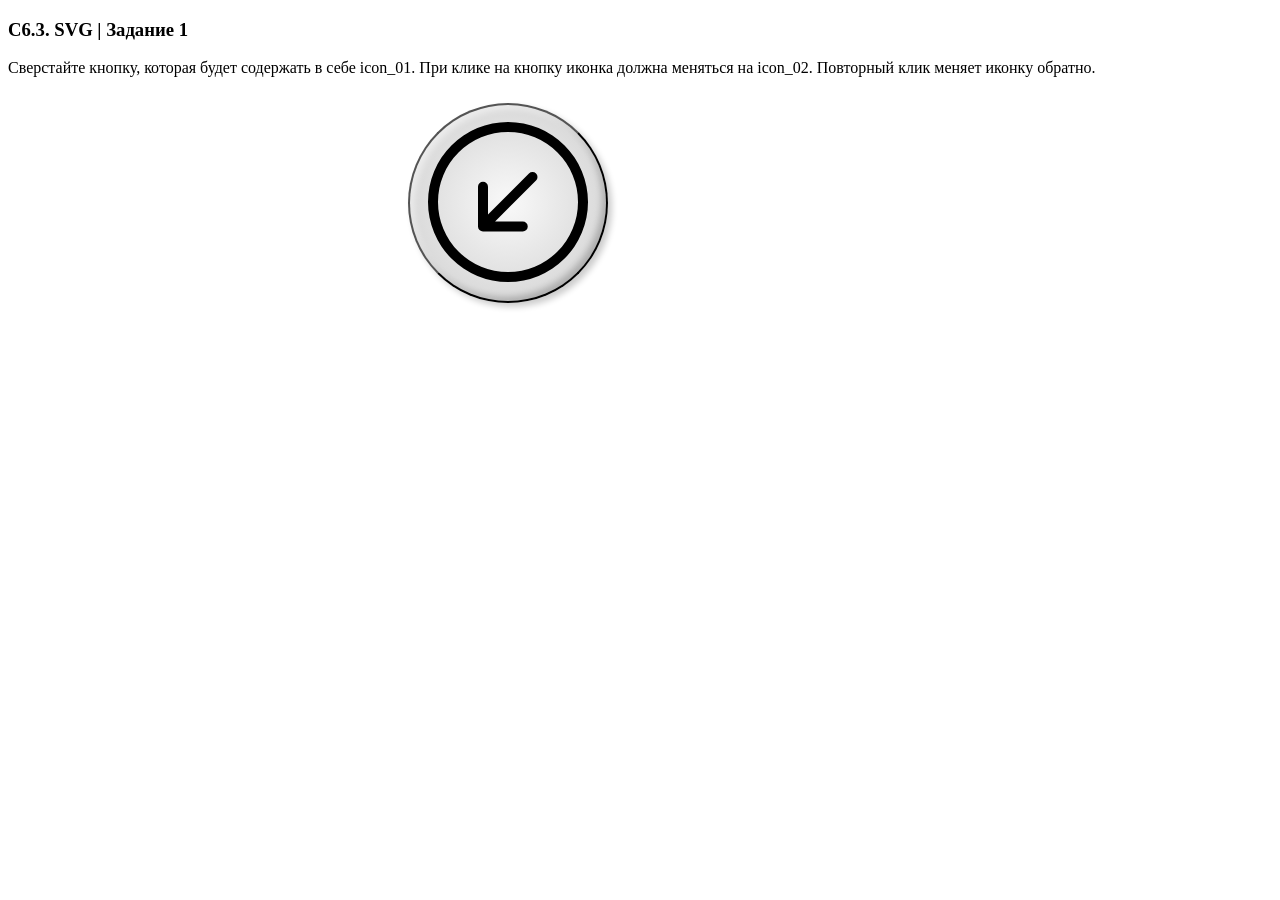
<file: Задание_1/index.html>
<!DOCTYPE html>
<html>

<head>
    <meta charset="utf-8">
    <title>C6.3. SVG | Задание 1</title>
    <link rel="stylesheet" type="text/css" href="CSS/styles.css">
    <meta name="viewport" content="width=device-width, initial-scale=1" />
</head>

<body style="background: rgb(255, 255, 255);">
	<h3>C6.3. SVG | Задание 1</h3>
	<p>Сверстайте кнопку, которая будет содержать в себе icon_01. При клике на кнопку иконка должна меняться на icon_02. Повторный клик меняет иконку обратно.</p>
    <div class="wrapper">
        <button class="button" id="btn">
            <div class="icon_1_style" id="icon_1"></div>
        </button>
        <img src="images/1v6f.gif" alt="Глаза" id="image" style="display: none;">
    </div>
    <script src="JS/script.js"></script>
</body>

</html>
</file>
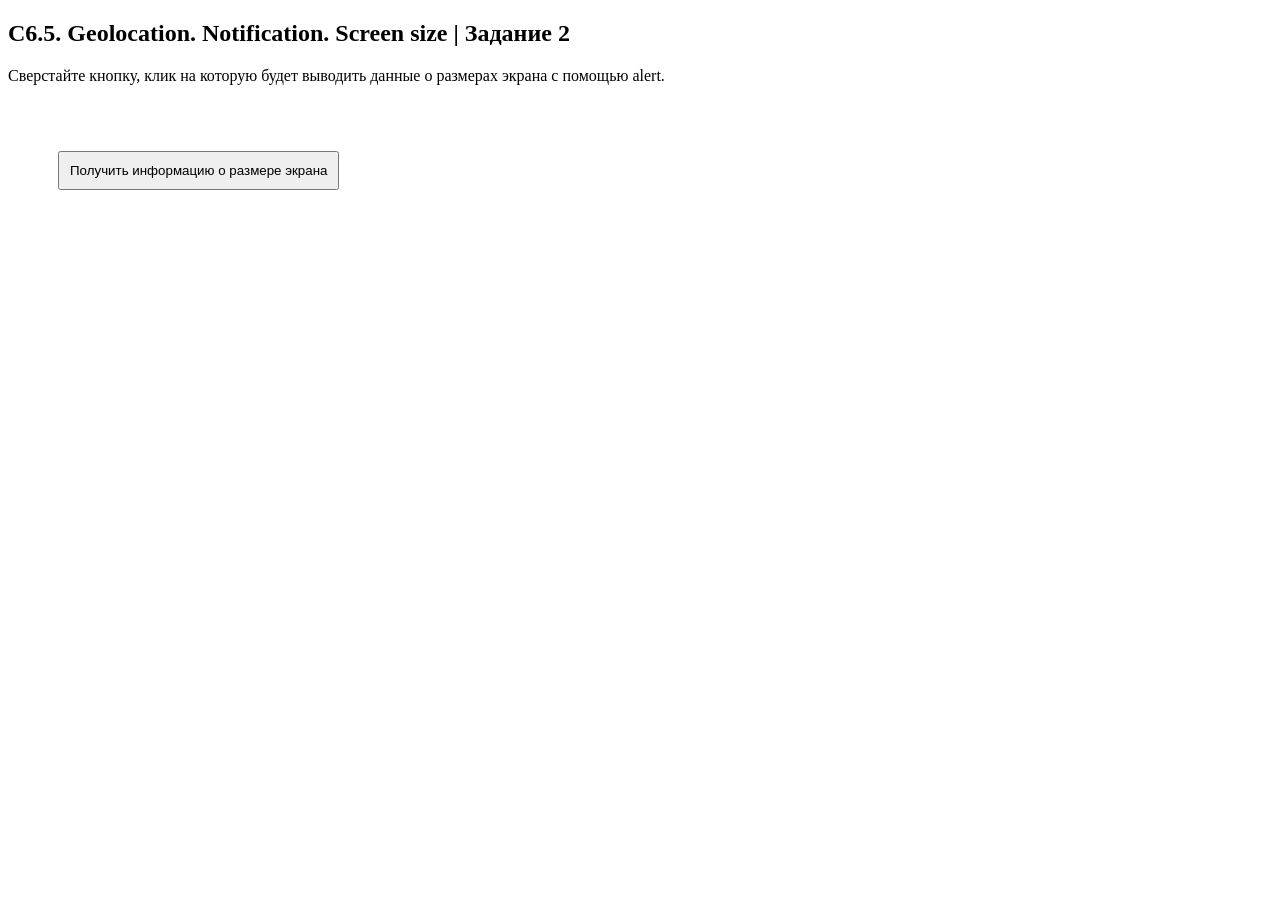
<file: Задание_2/index.html>
<!DOCTYPE html>
<html>
<head>
    <meta charset="utf-8">
    <title>Задание 2</title>
    <link rel="stylesheet" type="text/css" href="CSS/styles.css">
    <meta name="viewport" content="width=device-width, initial-scale=1" />
</head>
<body>
	<h2>С6.5. Geolocation. Notification. Screen size | Задание 2</h2>
	<p>Сверстайте кнопку, клик на которую будет выводить данные о размерах экрана с помощью alert. </p>
    <button id="size">Получить информацию о размере экрана</button>
    <script src="JS/script.js"></script>
</body>
</html>
</file>
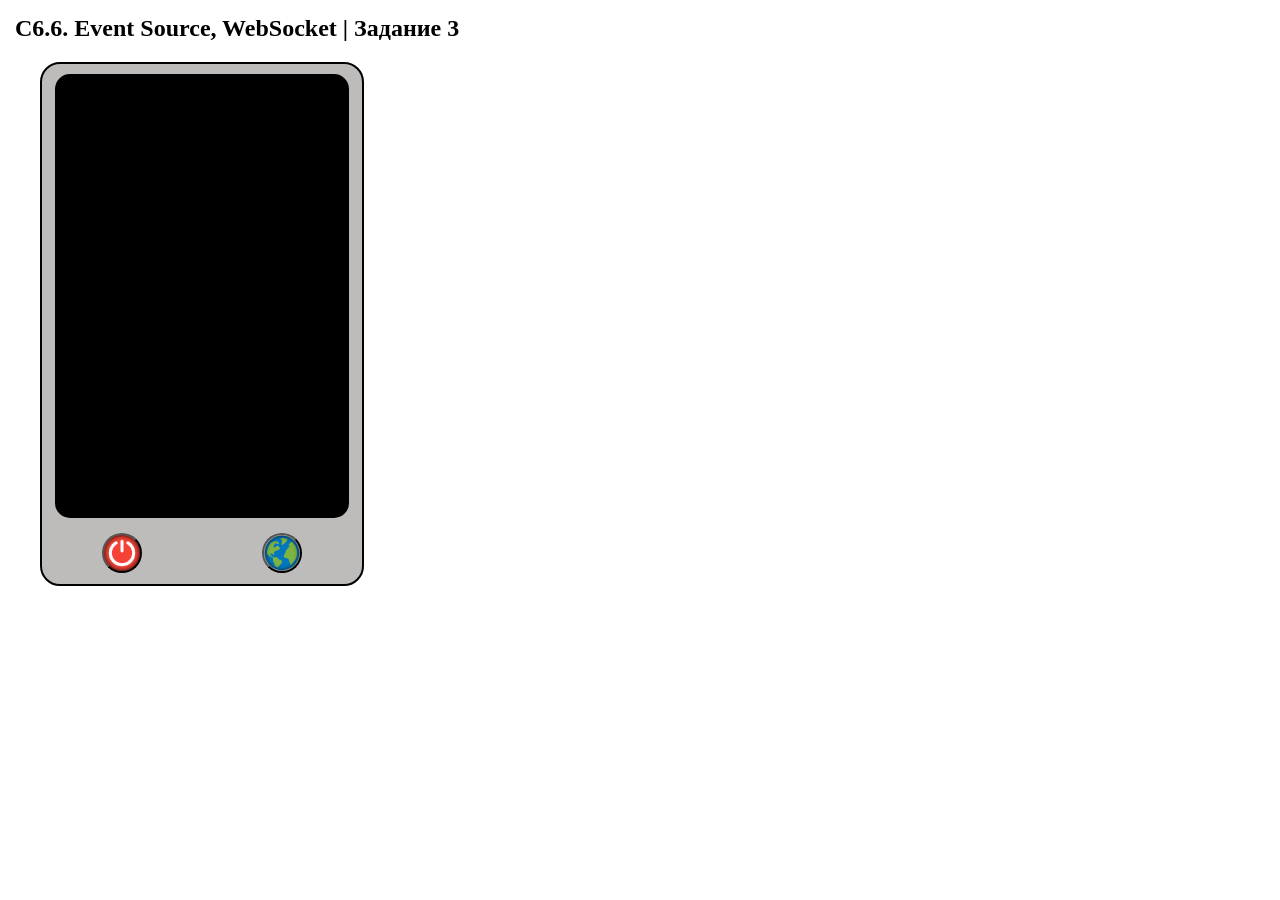
<file: Задание_3/index.html>
<!DOCTYPE html>
<html>

<head>
    <meta charset="utf-8">
    <title> C6.6. Event Source, WebSocket | Задание 3</title>
    <link rel="stylesheet" type="text/css" href="CSS/styles.css">
    <meta name="viewport" content="width=device-width, initial-scale=1" />
</head>

<body>
    <h2>C6.6. Event Source, WebSocket | Задание 3</h2>
    <div class="chat_wrapper">
        <div class="screen" id="screen">
            <div id="screen_show" class="screen_show"></div>
            <div class="send_message">
                <form id="send_form">
                    <label>
                        <input type="text" id="input" class="input_text">
                    </label>
                    <button type="button" id="submit_btn" class="submit_btn">Отправить</button>
                </form>
            </div>
        </div>
        <div class="bottom_panel">
            <button type="button" class="on_off_btn transparent-bg" id="on_off"></button>
            <button class="geoloc_btn" id="geolocation"></</button> </div> </div> <script src="JS/script.js">
                </script>
</body>

</html>
</file>
<file: Задание_1/CSS/styles.css>
.wrapper {
	width: 800px;
	min-height: 750px;

}


.button {
    cursor: pointer;
    width: 200px;
    height: 200px;
    margin: 10px 10px 20px 400px;
    border-radius: 50%;
    background: radial-gradient(ellipse at center, #f9f9f9 0%, #ccc 100%);
    box-shadow: inset 4px 4px 6px rgba(255, 255, 255, 0.5),
        inset -4px -4px 6px rgba(0, 0, 0, 0.2),
        4px 4px 6px rgba(0, 0, 0, 0.2);
}
</file>
<file: Задание_2/CSS/styles.css>
button {
	margin: 50px;
	padding: 10px;
}
</file>
<file: Задание_3/CSS/styles.css>
* {
    margin: 0;
    padding: 0;
}
h2 {
    margin: 15px;
}

.chat_wrapper {
    display: block;
    width: 320px;
    height: 520px;
    margin: 20px;
    border: solid 2px black;
    border-radius: 20px;
    background-color: #bebcba;
    margin: 20px 40px;

}

.screen {
    display: block;
    width: 290px;
    height: 440px;
    margin: 10px auto;
    display: flex;
    flex-direction: column;
    justify-content: flex-end;
    background: #000000;
    border: solid 2px black;
    border-radius: 15px;
    overflow: auto;
}

.send_message {
    display: none;
    padding: 10px;
}


.srv_msg_style {
    display: flex;
    margin: 5px
}

.srv_msg_style>span {
    max-width: 200px;
    background: #0181cc;
    border-radius: 10px;
    color: #fff;
    padding: 5px 10px;
}

.srv_msg_style>span>a {
    color: #FFFF00;
}

.usr_msg_style {
    display: flex;
    flex-direction: row-reverse;

    margin: 5px;
}

.usr_msg_style>span {
    max-width: 200px;
    background: #ef8201;
    border-radius: 10px;
    color: #fff;
    padding: 5px 10px;
}

.bottom_panel {
    display: flex;
    justify-content: space-around;
}

.on_off_btn {
    margin-top: 5px;
    width: 40px;
    height: 40px;
    background-image: url('../images/power-on.png');
    background-position: center;
    background-size: 40px 40px;
    border-radius: 50%;
}

.geoloc_btn {
    margin-top: 5px;
    width: 40px;
    height: 40px;
    background-image: url('../images/gui_globe_icon.svg');
    background-position: center;
    background-size: 40px 40px;
    border-radius: 50%;
}

.on_off_btn {
    box-shadow: inset 0 0 5px #000000;
}

.geoloc_btn {
    box-shadow: inset 0 0 5px #000000;
}

.input_text {
    width: 180px;
    height: 20px;
    border: 2px solid #0181cc;
    border-radius: 8px;
    padding: 3px;
}

.submit_btn {
    height: 29px;
    padding: 3px;
    color: #fff;
    border-radius: 8px;
    background-color: #ef8201;
}
</file>
